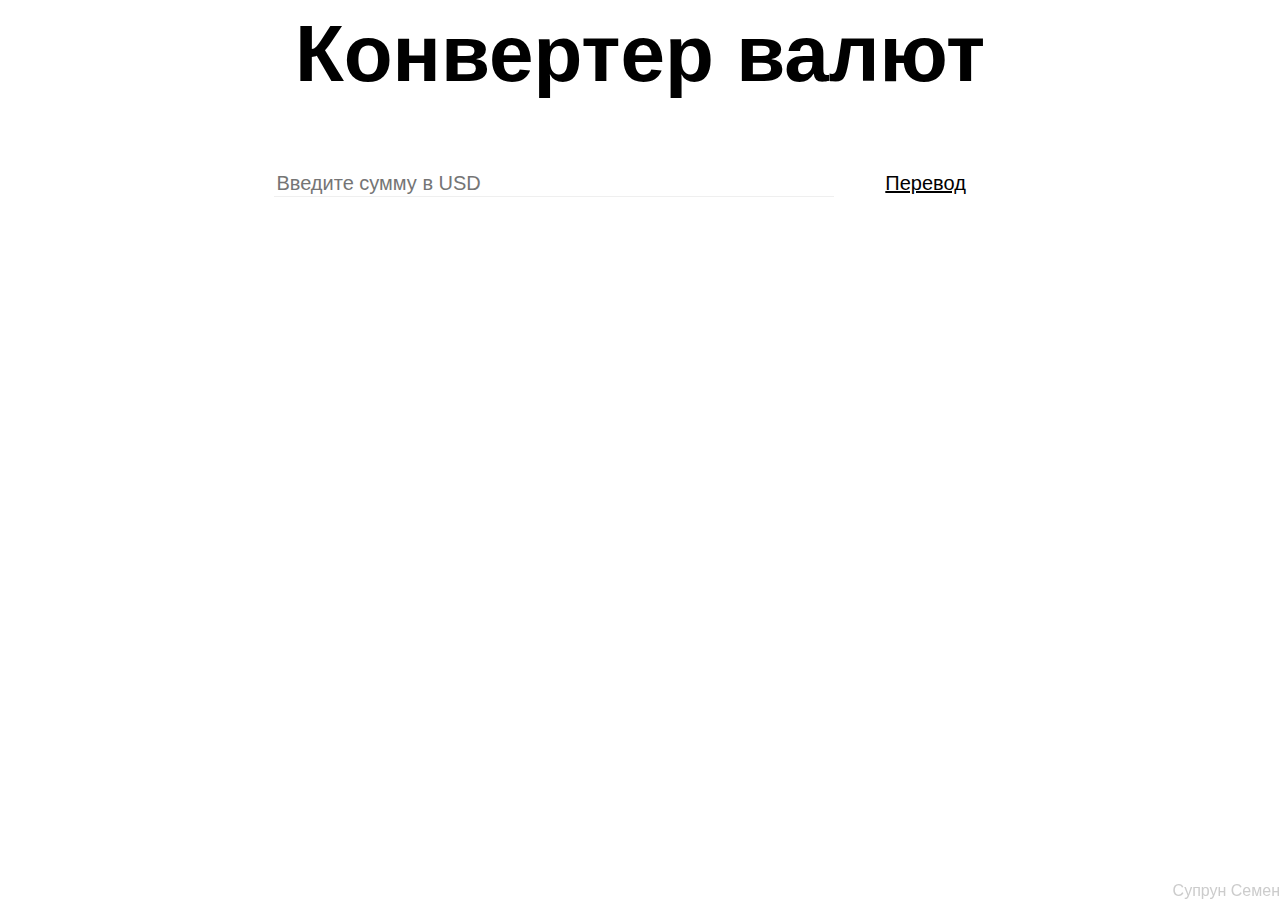
<file: template/index.html>
<html>
    <head>
        <meta charset="utf-8">
        <meta name="viewport" content="width=device-width, initial-scale=1, shrink-to-fit=no">
        <title>Конвертер валют</title>
        <link rel="stylesheet" type="text/css" href="/src/css/main.css" />
    </head>
    <body>
        <div id="app"></div>
        <div id="me">Супрун Семен</div>
        <script src="/src/libs/require.js"></script>
        <script src="/src/js/init.js"></script>
    </body>
</html>
</file>
<file: src/css/main.css>
body {
    font-family: 'Trebuchet MS', 'Lucida Sans Unicode', 'Lucida Grande', 'Lucida Sans', Arial, sans-serif;
    font-size: 30pt;
}

.header {
    text-align: center;
}

.form {
    max-width: 800px;
    margin: 0 auto;
    text-align: center;
}
.in {
    width: 70%;
    border: 0;
    font-size: 15pt;
    border-bottom: 1px solid #efefef;
}
.ok {
    width: 20%;
    border: 0;
    background: #fff;
    cursor: pointer;
    text-decoration: underline;
    font-size: 15pt;
}

.out {
    max-width: 800px;
    margin: 15px auto;
    font-size: 15pt;
    opacity: 0;
}

.result, .nowRate {
    background-color: #fff;
    border: 0;
    font-size: 15pt;
}

.error {
    color: #f00;
    font-size: 15pt;
    text-align: center;
    text-decoration: underline;
    opacity: 0;
    display: none;
}

#me {
    position: fixed;
    bottom: 0;
    right: 0;
    font-size: 12pt;
    color: #ccc;
    cursor: default;
}
#me:hover {
    color: #444;
}
</file>
